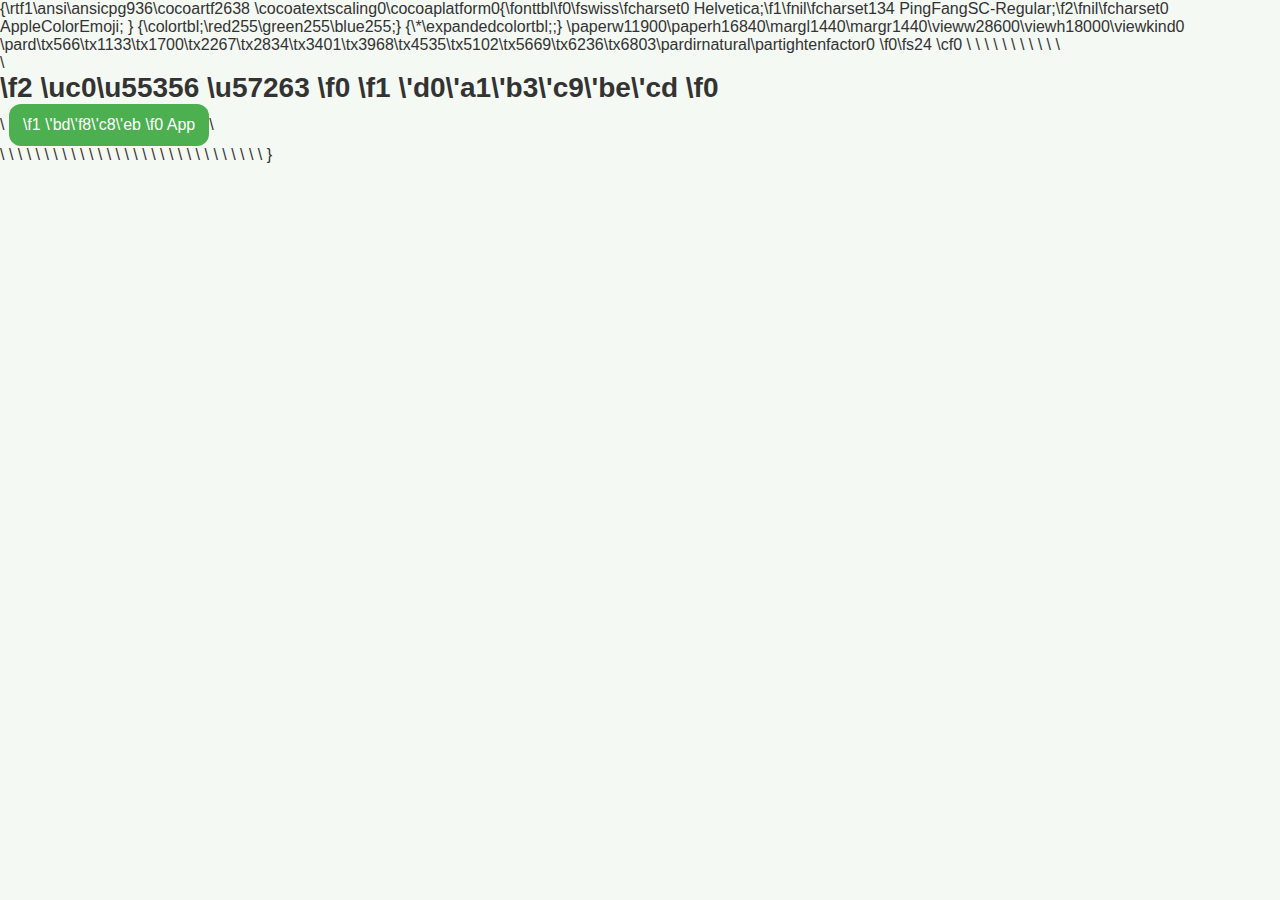
<file: index.html>
{\rtf1\ansi\ansicpg936\cocoartf2638
\cocoatextscaling0\cocoaplatform0{\fonttbl\f0\fswiss\fcharset0 Helvetica;\f1\fnil\fcharset134 PingFangSC-Regular;\f2\fnil\fcharset0 AppleColorEmoji;
}
{\colortbl;\red255\green255\blue255;}
{\*\expandedcolortbl;;}
\paperw11900\paperh16840\margl1440\margr1440\vieww28600\viewh18000\viewkind0
\pard\tx566\tx1133\tx1700\tx2267\tx2834\tx3401\tx3968\tx4535\tx5102\tx5669\tx6236\tx6803\pardirnatural\partightenfactor0

\f0\fs24 \cf0 <!DOCTYPE html>\
<html lang="zh-CN">\
<head>\
  <meta charset="UTF-8">\
  <meta name="viewport" content="width=device-width, initial-scale=1.0">\
  <title>
\f1 \'d0\'a1\'b3\'c9\'be\'cd
\f0 </title>\
  <link rel="manifest" href="manifest.json">\
  <link rel="stylesheet" href="style.css">\
</head>\
<body>\
  <!-- 
\f1 \'c6\'f4\'b6\'af\'d2\'b3
\f0  -->\
  <div id="launchPage" class="page">\
    <h1>
\f2 \uc0\u55356 \u57263 
\f0  
\f1 \'d0\'a1\'b3\'c9\'be\'cd
\f0 </h1>\
    <button onclick="showPage('home')">
\f1 \'bd\'f8\'c8\'eb
\f0  App</button>\
  </div>\
\
  <!-- 
\f1 \'ca\'d7\'d2\'b3
\f0  -->\
  <div id="home" class="page hidden">\
    <h2>
\f1 \'ca\'d7\'d2\'b3
\f0 </h2>\
    <button onclick="showPage('today')">
\f1 \'bd\'f1\'c8\'d5\'d0\'a1\'b3\'c9\'be\'cd
\f0 </button>\
    <button onclick="showPage('wall')">
\f1 \'b3\'c9\'be\'cd\'c7\'bd
\f0 </button>\
    <button onclick="showRandomReview()">
\f1 \'cb\'e6\'bb\'fa\'bb\'d8\'b9\'cb
\f0 </button>\
    <button onclick="showPage('celebrity')">
\f1 \'c3\'fb\'c8\'cb\'d0\'a1\'b3\'c9\'be\'cd
\f0 </button>\
    <button onclick="showPage('settings')">
\f1 \'c9\'e8\'d6\'c3
\f0 </button>\
  </div>\
\
  <!-- 
\f1 \'bd\'f1\'c8\'d5\'d0\'a1\'b3\'c9\'be\'cd\'bc\'c7\'c2\'bc\'d2\'b3
\f0  -->\
  <div id="today" class="page hidden">\
    <h2>
\f1 \'bd\'f1\'c8\'d5\'d0\'a1\'b3\'c9\'be\'cd\'bc\'c7\'c2\'bc
\f0 </h2>\
    <ul>\
      <li>
\f1 \'cd\'ea\'b3\'c9\'d4\'e7\'b3\'bf\'bc\'c6\'bb\'ae
\f0  
\f2 \uc0\u55356 \u57118 
\f0 </li>\
      <li>
\f1 \'b6\'c1\'ca\'e9
\f0  30 
\f1 \'b7\'d6\'d6\'d3
\f0  
\f2 \uc0\u55357 \u56534 
\f0 </li>\
    </ul>\
    <button onclick="showPage('home')">
\f1 \'b7\'b5\'bb\'d8\'ca\'d7\'d2\'b3
\f0 </button>\
  </div>\
\
  <!-- 
\f1 \'b3\'c9\'be\'cd\'c7\'bd
\f0  -->\
  <div id="wall" class="page hidden">\
    <h2>
\f1 \'b3\'c9\'be\'cd\'c7\'bd
\f0 </h2>\
    <ul>\
      <li onclick="showAchievementDetail('
\f1 \'cd\'ea\'b3\'c9\'cf\'ee\'c4\'bf
\f0 A')">
\f1 \'cd\'ea\'b3\'c9\'cf\'ee\'c4\'bf
\f0 A</li>\
      <li onclick="showAchievementDetail('
\f1 \'d1\'a7\'cf\'b0\'d0\'c2\'bc\'bc\'c4\'dc
\f0 ')">
\f1 \'d1\'a7\'cf\'b0\'d0\'c2\'bc\'bc\'c4\'dc
\f0 </li>\
    </ul>\
    <button onclick="showPage('home')">
\f1 \'b7\'b5\'bb\'d8\'ca\'d7\'d2\'b3
\f0 </button>\
  </div>\
\
  <!-- 
\f1 \'b3\'c9\'be\'cd\'cf\'ea\'c7\'e9\'b5\'af\'b2\'e3
\f0  -->\
  <div id="achievementDetail" class="overlay hidden">\
    <div class="overlay-content">\
      <h3 id="achievementTitle"></h3>\
      <p>
\f1 \'d5\'e2\'c0\'ef\'cf\'d4\'ca\'be\'b3\'c9\'be\'cd\'cf\'ea\'c7\'e9\'c4\'da\'c8\'dd
\f0 \'85\'85</p>\
      <button onclick="closeOverlay('achievementDetail')">
\f1 \'b9\'d8\'b1\'d5
\f0 </button>\
    </div>\
  </div>\
\
  <!-- 
\f1 \'cb\'e6\'bb\'fa\'bb\'d8\'b9\'cb\'b5\'af\'b2\'e3
\f0  -->\
  <div id="randomReview" class="overlay hidden">\
    <div class="overlay-content">\
      <h3>
\f1 \'cb\'e6\'bb\'fa\'bb\'d8\'b9\'cb
\f0 </h3>\
      <p>
\f1 \'d5\'e2\'ca\'c7\'c4\'e3\'b9\'fd\'c8\'a5\'b5\'c4\'d2\'bb\'b8\'f6\'d0\'a1\'b3\'c9\'be\'cd
\f0  
\f2 \uc0\u55356 \u57225 
\f0 </p>\
      <button onclick="closeOverlay('randomReview')">
\f1 \'b9\'d8\'b1\'d5
\f0 </button>\
    </div>\
  </div>\
\
  <!-- 
\f1 \'c3\'fb\'c8\'cb\'d0\'a1\'b3\'c9\'be\'cd\'c1\'d0\'b1\'ed
\f0  -->\
  <div id="celebrity" class="page hidden">\
    <h2>
\f1 \'c3\'fb\'c8\'cb\'d0\'a1\'b3\'c9\'be\'cd
\f0 </h2>\
    <ul>\
      <li onclick="showCelebrityDetail('
\f1 \'c3\'fb\'c8\'cb
\f0 A')">
\f1 \'c3\'fb\'c8\'cb
\f0 A</li>\
      <li onclick="showCelebrityDetail('
\f1 \'c3\'fb\'c8\'cb
\f0 B')">
\f1 \'c3\'fb\'c8\'cb
\f0 B</li>\
    </ul>\
    <button onclick="showPage('home')">
\f1 \'b7\'b5\'bb\'d8\'ca\'d7\'d2\'b3
\f0 </button>\
  </div>\
\
  <!-- 
\f1 \'c3\'fb\'c8\'cb\'cf\'ea\'c7\'e9\'b5\'af\'b2\'e3
\f0  -->\
  <div id="celebrityDetail" class="overlay hidden">\
    <div class="overlay-content">\
      <h3 id="celebrityTitle"></h3>\
      <p>
\f1 \'d5\'e2\'c0\'ef\'cf\'d4\'ca\'be\'c3\'fb\'c8\'cb\'d0\'a1\'b3\'c9\'be\'cd\'cf\'ea\'c7\'e9
\f0 \'85\'85</p>\
      <button onclick="closeOverlay('celebrityDetail')">
\f1 \'b9\'d8\'b1\'d5
\f0 </button>\
    </div>\
  </div>\
\
  <!-- 
\f1 \'c9\'e8\'d6\'c3\'d2\'b3
\f0  -->\
  <div id="settings" class="page hidden">\
    <h2>
\f1 \'c9\'e8\'d6\'c3
\f0 </h2>\
    <p>
\f1 \'d5\'e2\'c0\'ef\'bf\'c9\'d2\'d4\'b5\'f7\'d5\'fb\'c4\'e3\'b5\'c4\'c6\'ab\'ba\'c3\'c9\'e8\'d6\'c3
\f0 </p>\
    <button onclick="showPage('home')">
\f1 \'b7\'b5\'bb\'d8\'ca\'d7\'d2\'b3
\f0 </button>\
  </div>\
\
  <script src="main.js"></script>\
  <script>\
    // 
\f1 \'d7\'a2\'b2\'e1
\f0  Service Worker\
    if ('serviceWorker' in navigator) \{\
      window.addEventListener('load', () => \{\
        navigator.serviceWorker.register('sw.js')\
          .then(reg => console.log('SW registered:', reg))\
          .catch(err => console.log('SW registration failed:', err));\
      \});\
    \}\
  </script>\
</body>\
</html>\
}
</file>
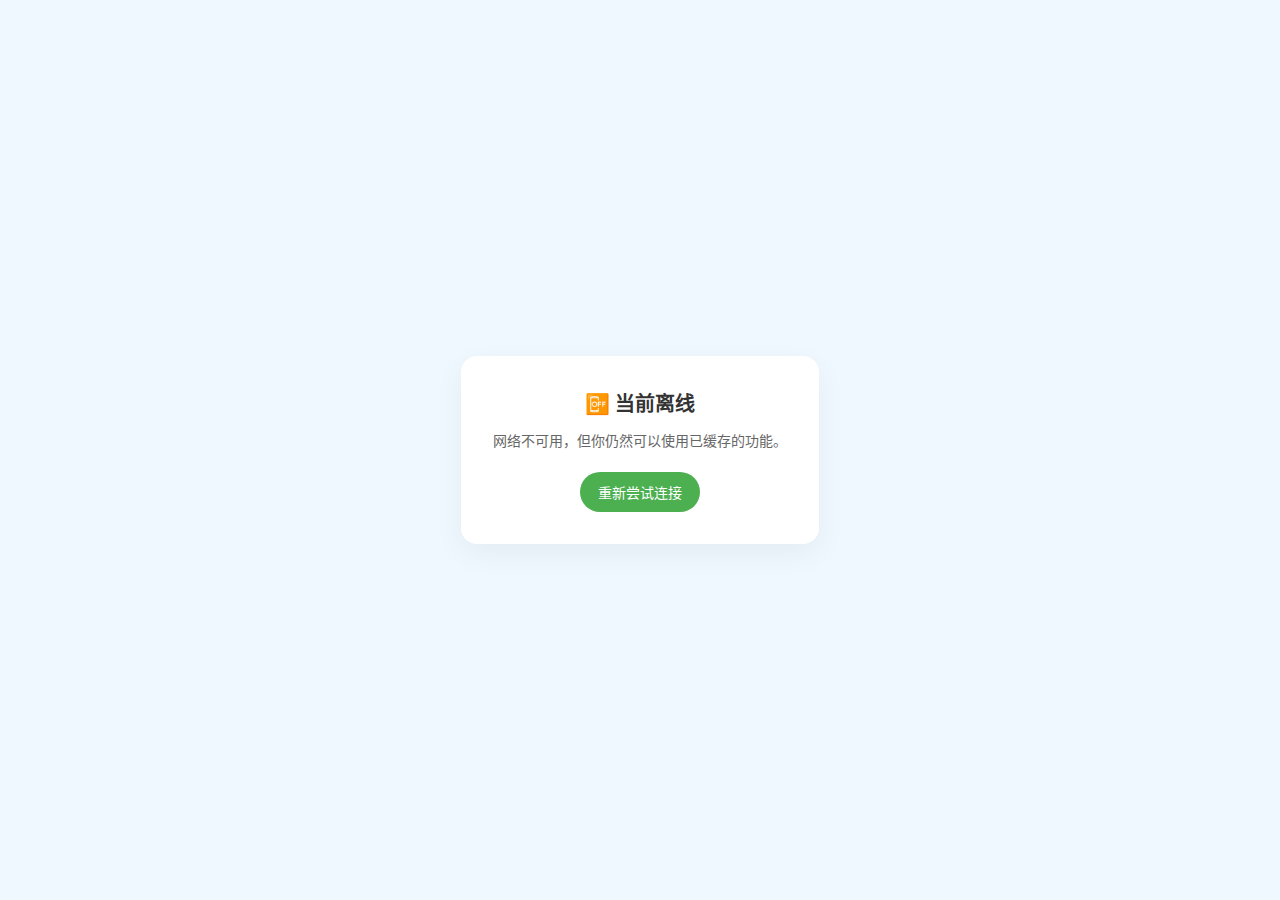
<file: offline.html>
<!DOCTYPE html>
<html lang="zh-CN">
<head>
  <meta charset="UTF-8" />
  <meta name="viewport" content="width=device-width, initial-scale=1.0" />
  <title>离线模式 - 小成就</title>

  <style>
    :root {
      --bg: #f0f8ff;
      --card: #ffffff;
      --text: #333;
      --primary: #4CAF50;
      --border: #e6e6e6;
    }

    body {
      margin: 0;
      background: var(--bg);
      font-family: -apple-system, BlinkMacSystemFont, "Segoe UI", Roboto;
      display: flex;
      justify-content: center;
      align-items: center;
      height: 100vh;
    }

    .card {
      background: var(--card);
      padding: 32px;
      border-radius: 16px;
      box-shadow: 0 10px 30px rgba(0,0,0,.05);
      text-align: center;
      max-width: 320px;
    }

    h1 {
      margin: 0 0 12px;
      font-size: 20px;
      color: var(--text);
    }

    p {
      font-size: 14px;
      color: #666;
      margin-bottom: 20px;
      line-height: 1.5;
    }

    button {
      background: var(--primary);
      color: white;
      border: none;
      padding: 10px 18px;
      border-radius: 999px;
      cursor: pointer;
      font-size: 14px;
    }

    button:active {
      transform: scale(0.97);
    }
  </style>
</head>

<body>
  <div class="card">
    <h1>📴 当前离线</h1>
    <p>网络不可用，但你仍然可以使用已缓存的功能。</p>
    <button onclick="location.reload()">重新尝试连接</button>
  </div>
</body>
</html>
</file>
<file: style.css>
:root {
  --bg: #f4f9f4;
  --card: #ffffff;
  --text: #333;
  --muted: #666;
  --border: #dfe8df;
  --green: #4caf50;
  --green2: #43a047;
}

* { box-sizing: border-box; }

body {
  margin: 0;
  font-family: -apple-system, BlinkMacSystemFont, "PingFang SC",
    "Helvetica Neue", Arial, sans-serif;
  background: var(--bg);
  color: var(--text);
}

.container {
  max-width: 520px;
  margin: 0 auto;
  padding: 28px 18px 60px;
}

.header {
  text-align: center;
  margin-bottom: 18px;
}

.title {
  display: inline-flex;
  align-items: baseline;
  gap: 10px;
}

h1 {
  font-size: 28px;
  margin: 0;
}

.en {
  font-size: 14px;
  color: var(--muted);
}

.subtitle {
  margin: 10px 0 0;
  color: var(--muted);
  line-height: 1.5;
}

.card {
  background: var(--card);
  border: 1px solid var(--border);
  border-radius: 14px;
  padding: 14px;
  margin-top: 14px;
  box-shadow: 0 6px 18px rgba(0,0,0,0.04);
}

.input-box {
  display: flex;
  gap: 10px;
}

input {
  flex: 1;
  padding: 12px 12px;
  font-size: 16px;
  border-radius: 12px;
  border: 1px solid var(--border);
  outline: none;
}

input:focus {
  border-color: var(--green);
}

button {
  padding: 12px 14px;
  font-size: 16px;
  border-radius: 12px;
  border: none;
  background: var(--green);
  color: #fff;
  cursor: pointer;
  white-space: nowrap;
}

button:hover { background: var(--green2); }

.hint {
  margin-top: 10px;
  color: var(--muted);
  font-size: 13px;
}

kbd {
  background: #f2f2f2;
  border: 1px solid #ddd;
  padding: 2px 6px;
  border-radius: 6px;
}

.section-title {
  display: flex;
  align-items: center;
  justify-content: space-between;
  gap: 10px;
}

h2 {
  margin: 0;
  font-size: 17px;
}

.ghost {
  background: transparent;
  color: var(--muted);
  border: 1px solid var(--border);
  padding: 8px 10px;
  font-size: 14px;
}

.ghost:hover {
  background: #f7f7f7;
}

.list {
  list-style: none;
  padding: 0;
  margin: 12px 0 0;
}

.item {
  display: flex;
  align-items: center;
  justify-content: space-between;
  gap: 10px;
  padding: 12px;
  border-radius: 12px;
  border: 1px solid var(--border);
  margin-bottom: 10px;
}

.item-text {
  line-height: 1.4;
}

.del {
  background: transparent;
  border: 1px solid #e6e6e6;
  color: #888;
  padding: 8px 10px;
  font-size: 14px;
}

.del:hover { background: #fafafa; }

.empty {
  color: var(--muted);
  text-align: center;
  padding: 18px 8px;
}

.toast {
  position: fixed;
  left: 50%;
  bottom: 22px;
  transform: translateX(-50%);
  background: rgba(20, 20, 20, 0.92);
  color: #fff;
  padding: 10px 14px;
  border-radius: 999px;
  font-size: 14px;
  z-index: 9999;
}

.hidden { display: none; }
</file>
